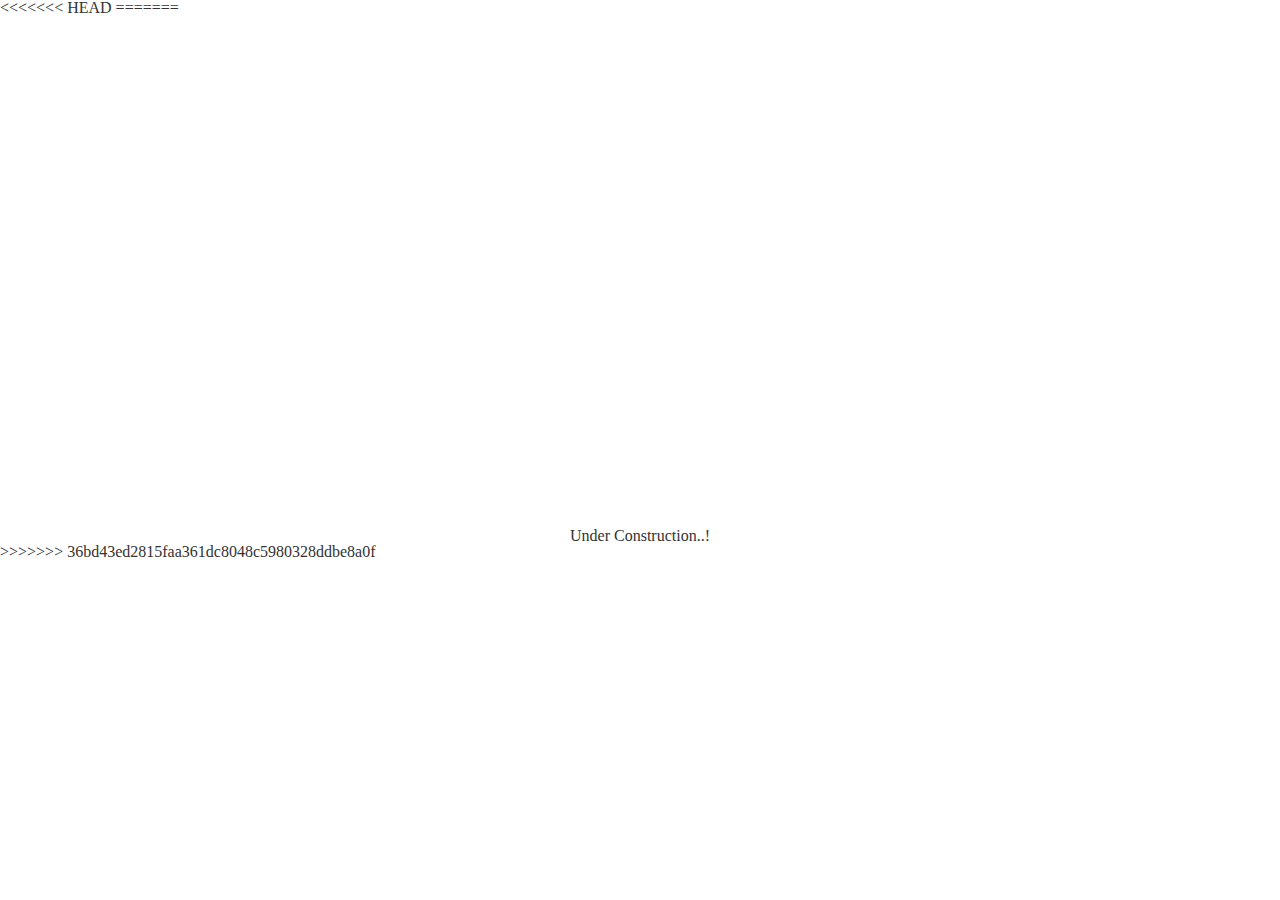
<file: index.html>
<!DOCTYPE html>
<html lang="en">
<<<<<<< HEAD
	<head>
		<meta charset="utf-8">
		<meta http-equiv="X-UA-Compatible" content="IE=edge">
		<meta name="viewport" content="width=device-width, initial-scale=1">
		<title>Srimal Priyanga</title>
		<!-- CSS -->
		<link href="https://maxcdn.bootstrapcdn.com/bootstrap/3.3.2/css/bootstrap.min.css" rel="stylesheet">
		<link href="assets/css/styles.css" rel="stylesheet">
		<!-- HTML5 Shim and Respond.js IE8 support of HTML5 elements and media queries -->
		<!-- WARNING: Respond.js doesn't work if you view the page via file:// -->
		<!--[if lt IE 9]>
			<script src="https://oss.maxcdn.com/libs/html5shiv/3.7.0/html5shiv.js"></script>
			<script src="https://oss.maxcdn.com/libs/respond.js/1.4.2/respond.min.js"></script>
		<![endif]-->
	</head>
	<body>
		<nav>
			<ul>
			<li></li>
			</ul>
		</nav>
		<!-- JavaScripts -->
		<script src="//code.jquery.com/jquery-1.11.2.min.js"></script>
		<script src="https://maxcdn.bootstrapcdn.com/bootstrap/3.3.2/js/bootstrap.min.js"></script>
	</body>
=======
<head>
    <meta charset="utf-8">
    <meta http-equiv="X-UA-Compatible" content="IE=edge">
    <meta name="viewport" content="width=device-width, initial-scale=1">
    <title>Srimal Priyanga</title>
    <!-- CSS -->
    <link href="https://maxcdn.bootstrapcdn.com/bootstrap/3.3.2/css/bootstrap.min.css" rel="stylesheet">
    <link rel="stylesheet" href="//maxcdn.bootstrapcdn.com/font-awesome/4.3.0/css/font-awesome.min.css">
    <link href="assets/css/styles.css" rel="stylesheet">
    <!-- HTML5 Shim and Respond.js IE8 support of HTML5 elements and media queries -->
    <!-- WARNING: Respond.js doesn't work if you view the page via file:// -->
    <!--[if lt IE 9]>
    <script src="https://oss.maxcdn.com/libs/html5shiv/3.7.0/html5shiv.js"></script>
    <script src="https://oss.maxcdn.com/libs/respond.js/1.4.2/respond.min.js"></script>
    <![endif]-->

</head>
<body>
    <h1 style="margin: 40% auto 0 auto; text-align: center;">Under Construction..!</h1>

<!-- JavaScripts -->
<script src="//code.jquery.com/jquery-1.11.2.min.js"></script>
<script src="https://maxcdn.bootstrapcdn.com/bootstrap/3.3.2/js/bootstrap.min.js"></script>
</body>
>>>>>>> 36bd43ed2815faa361dc8048c5980328ddbe8a0f
</html>
</file>
<file: assets/css/styles.css>
html, body, div, span, applet, object, iframe, h1, h2, h3, h4, h5, h6, p, blockquote, pre, a, abbr, acronym, address, big, cite, code, del, dfn, em, img, ins, kbd, q, s, samp, small, strike, strong, sub, sup, tt, var, b, u, i, center, dl, dt, dd, ol, ul, li, fieldset, form, label, legend, table, caption, tbody, tfoot, thead, tr, th, td, article, aside, canvas, details, embed, figure, figcaption, footer, header, hgroup, menu, nav, output, ruby, section, summary, time, mark, audio, video { margin: 0; padding: 0; border: 0; font: inherit; font-size: 100%; vertical-align: baseline; }

html { line-height: 1; }

ol, ul { list-style: none; }

table { border-collapse: collapse; border-spacing: 0; }

caption, th, td { text-align: left; font-weight: normal; vertical-align: middle; }

q, blockquote { quotes: none; }
q:before, q:after, blockquote:before, blockquote:after { content: ""; content: none; }

a img { border: none; }

article, aside, details, figcaption, figure, footer, header, hgroup, main, menu, nav, section, summary { display: block; }

<<<<<<< HEAD
/* line 4, ../sass/styles.scss */
body { background-color: #f7f7f8; }
/* line 6, ../sass/styles.scss */
body nav { background-color: #ffffff; position: absolute; top: 0; right: 0; }
=======
body { background-color: #f7f7f8; }
body nav { background-color: #ffffff; position: absolute; top: 0px; right: 0px; width: 80px; height: 100%; color: #f7f7f8; }
body nav span { position: absolute; top: 0px; right: 0px; width: 100%; }
body nav span i { position: relative; margin: 0px auto; color: #45adff; }
body nav span i:hover { color: #45adff; }
>>>>>>> 36bd43ed2815faa361dc8048c5980328ddbe8a0f
</file>
